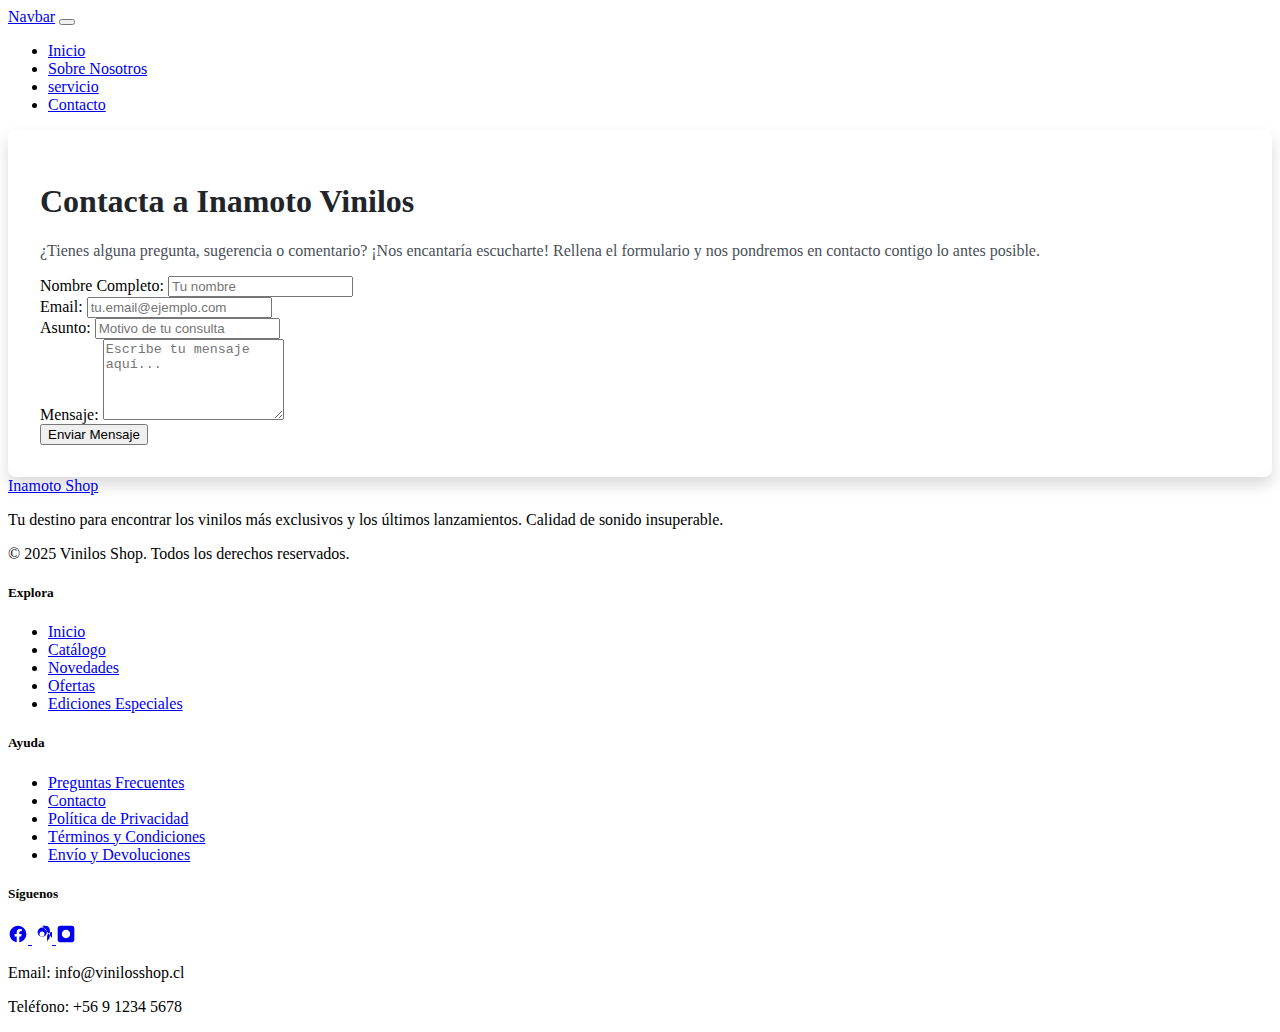
<file: contacto.html>
<!DOCTYPE html>
<html lang="en">
<head>
    <meta charset="UTF-8">
    <meta name="viewport" content="width=device-width, initial-scale=1.0">
    <link
      href="https://cdn.jsdelivr.net/npm/bootstrap@5.0.2/dist/css/bootstrap.min.css"
      rel="stylesheet"
      integrity="sha384-EVSTQN3/azprG1Anm3QDgpJLIm9Nao0Yz1ztcQTwFspd3yD65VohhpuuCOmLASjC"
      crossorigin="anonymous"
    />
    <link rel="stylesheet" href="style.css" />
    <link rel="stylesheet" href="./asset/splide.min.css" />
    <title>Document</title>
</head>
<body>
    


 <!-- INICIO HEADER -->
    <header>
      <nav class="navbar navbar-expand-lg navbar-light bg-light">
        <div class="container-fluid">
          <a class="navbar-brand" href="#">Navbar</a>
          <button
            class="navbar-toggler"
            type="button"
            data-bs-toggle="collapse"
            data-bs-target="#navbarNav"
            aria-controls="navbarNav"
            aria-expanded="false"
            aria-label="Toggle navigation"
          >
            <span class="navbar-toggler-icon"></span>
          </button>
          <div class="collapse navbar-collapse" id="navbarNav">
            <ul class="navbar-nav">
              <li class="nav-item">
                <a class="nav-link active" aria-current="page" href="./index.html">Inicio</a>
              </li>
              <li class="nav-item">
                <a class="nav-link" href="./nosotros.html">Sobre Nosotros</a>
              </li>
              <li class="nav-item">
                <a class="nav-link" href="/servicio.html">servicio</a>
              </li>
              <li class="nav-item">
                <a
                  class="nav-link"
                  href="./contacto.html"
                  tabindex="-1"
                  aria-disabled="true"
                  >Contacto</a
                >
              </li>
            </ul>
          </div>
        </div>
      </nav>
    </header>
    <!-- FINAL HEADER -->

    <!-- FORMULARIO DE CONTACTO -->
  <main class="container my-5">
        <div class="row justify-content-center">
            <div class="col-12 col-md-8 col-lg-6">
                <div class="card-form">
                    <h1 class="form-title text-center mb-4">Contacta a Inamoto Vinilos</h1>
                    <p class="form-description text-center mb-5">
                        ¿Tienes alguna pregunta, sugerencia o comentario? ¡Nos encantaría escucharte! Rellena el formulario y nos pondremos en contacto contigo lo antes posible.
                    </p>

                    <form id="contactForm" novalidate> <!-- novalidate para que Bootstrap no haga su validación HTML5 por defecto -->
                        <div class="mb-3">
                            <label for="name" class="form-label">Nombre Completo:</label>
                            <input type="text" class="form-control" id="name" name="name" placeholder="Tu nombre" required>
                            <div class="invalid-feedback" id="nameError">
                                <!-- Mensaje de error aquí -->
                            </div>
                        </div>

                        <div class="mb-3">
                            <label for="email" class="form-label">Email:</label>
                            <input type="email" class="form-control" id="email" name="email" placeholder="tu.email@ejemplo.com" required>
                            <div class="invalid-feedback" id="emailError">
                                <!-- Mensaje de error aquí -->
                            </div>
                        </div>

                        <div class="mb-3">
                            <label for="subject" class="form-label">Asunto:</label>
                            <input type="text" class="form-control" id="subject" name="subject" placeholder="Motivo de tu consulta" required>
                            <div class="invalid-feedback" id="subjectError">
                                <!-- Mensaje de error aquí -->
                            </div>
                        </div>

                        <div class="mb-4">
                            <label for="message" class="form-label">Mensaje:</label>
                            <textarea class="form-control" id="message" name="message" rows="5" placeholder="Escribe tu mensaje aquí..." required></textarea>
                            <div class="invalid-feedback" id="messageError">
                                <!-- Mensaje de error aquí -->
                            </div>
                        </div>

                        <button type="submit" class="btn btn-primary w-100 py-3">
                            Enviar Mensaje
                        </button>
                    </form>

                    <!-- Área para mensajes de éxito/error general del formulario -->
                    <div id="formMessage" class="mt-4 p-3 d-none text-center rounded">
                        <!-- Mensaje de éxito/error aquí -->
                    </div>
                </div>
            </div>
        </div>
    </main>
    <!-- FINAL FORMULARIO DE CONTACTO -->


        <!-- INICIO DEL FOOTER -->
  <footer class="bg-dark text-white-50 py-5 mt-auto">
        <div class="container">
            <div class="row g-4 text-center text-md-start">
                
                <div class="col-12 col-md-3 d-flex flex-column align-items-center align-items-md-start">
                    <a href="#" class="text-white text-decoration-none h3 fw-bold mb-2">
                        Inamoto <span class="logo-shop-color">Shop</span>
                    </a>
                    <p class="text-sm footer-text-muted mb-3">
                        Tu destino para encontrar los vinilos más exclusivos y los últimos lanzamientos. Calidad de sonido insuperable.
                    </p>
                    <p class="text-sm footer-text-muted">&copy; 2025 Vinilos Shop. Todos los derechos reservados.</p>
                </div>

                <div class="col-12 col-md-3">
                    <h5 class="text-white fw-bold mb-3">Explora</h5>
                    <ul class="list-unstyled mb-0">
                        <li class="mb-2"><a href="#" class="footer-link text-decoration-none">Inicio</a></li>
                        <li class="mb-2"><a href="#" class="footer-link text-decoration-none">Catálogo</a></li>
                        <li class="mb-2"><a href="#" class="footer-link text-decoration-none">Novedades</a></li>
                        <li class="mb-2"><a href="#" class="footer-link text-decoration-none">Ofertas</a></li>
                        <li class="mb-2"><a href="#" class="footer-link text-decoration-none">Ediciones Especiales</a></li>
                    </ul>
                </div>

                <div class="col-12 col-md-3">
                    <h5 class="text-white fw-bold mb-3">Ayuda</h5>
                    <ul class="list-unstyled mb-0">
                        <li class="mb-2"><a href="#" class="footer-link text-decoration-none">Preguntas Frecuentes</a></li>
                        <li class="mb-2"><a href="#" class="footer-link text-decoration-none">Contacto</a></li>
                        <li class="mb-2"><a href="#" class="footer-link text-decoration-none">Política de Privacidad</a></li>
                        <li class="mb-2"><a href="#" class="footer-link text-decoration-none">Términos y Condiciones</a></li>
                        <li class="mb-2"><a href="#" class="footer-link text-decoration-none">Envío y Devoluciones</a></li>
                    </ul>
                </div>

                <div class="col-12 col-md-3 d-flex flex-column align-items-center align-items-md-start">
                    <h5 class="text-white fw-bold mb-3">Síguenos</h5>
                    <div class="d-flex justify-content-center justify-content-md-start mb-3" style="gap: 1rem;">
                        <a href="#" class="social-icon">
                            <!-- SVG para Facebook -->
                            <svg class="w-5 h-5" fill="currentColor" viewBox="0 0 24 24" aria-hidden="true" width="20" height="20">
                                <path fill-rule="evenodd" d="M22 12c0-5.523-4.477-10-10-10S2 6.477 2 12c0 4.991 3.657 9.128 8.438 9.878v-6.987h-2.54V12h2.54V9.797c0-2.506 1.492-3.89 3.777-3.89 1.094 0 2.238.195 2.238.195v2.46h-1.26c-1.243 0-1.63.771-1.63 1.562V12h2.773l-.443 2.89h-2.33V22C18.343 21.128 22 16.991 22 12z" clip-rule="evenodd" />
                            </svg>
                        </a>
                        <a href="#" class="social-icon">
                            <!-- SVG para Instagram -->
                            <svg class="w-5 h-5" fill="currentColor" viewBox="0 0 24 24" aria-hidden="true" width="20" height="20">
                                <path fill-rule="evenodd" d="M12.315 2c2.43 0 2.715.01 3.656.049 1.052.059 1.745.222 2.227.465.65.32 1.15.744 1.583 1.177.433.433.857.934 1.177 1.584.243.482.406 1.175.465 2.227.038.94.049 1.225.049 3.656s-.01 2.715-.049 3.656c-.059 1.052-.222 1.745-.465 2.227-.32.65-.744 1.15-1.177 1.583-.433.433-.857.934-1.177 1.584-.243.482-.406 1.175-.465 2.227-.038.94-.049-1.225-.049-3.656s.01-2.715.049-3.656c.059-1.052.222-1.745.465-2.227.32-.65.744-1.15 1.177-1.583.433-.433.934-.857 1.584-1.177.482-.243 1.175-.406 2.227-.465.94-.038 1.225-.049 3.656-.049s2.715-.01 3.656-.049c1.052-.059 1.633-.207 1.99-.39.427-.214.725-.48.99-.745.265-.265.531-.563.745-.99.183-.357.342.94.39 1.99.047 1.122.059 1.48.059 4.36s-.012 3.238-.059 4.36c-.048 1.05-.207 1.633-.39 1.99-.214.427-.48.725-.745.99-.265.265-.563-.531-.99-.745-.357-.183-.94-.342-1.99-.39-1.122-.047-1.48-.059-4.36-.059zm0 2.215a5.585 5.585 0 100 11.17 5.585 5.585 0 000-11.17zM12 9a3 3 0 110 6 3 3 0 010-6z" clip-rule="evenodd" />
                            </svg>
                        </a>
                        <a href="#" class="social-icon">
                            <!-- SVG para Twitter (X) -->
                            <svg class="w-5 h-5" fill="currentColor" viewBox="0 0 24 24" aria-hidden="true" width="20" height="20">
                                <path d="M18.9 2H5.1C3.4 2 2 3.4 2 5.1v13.8C2 20.6 3.4 22 5.1 22h13.8c1.7 0 3.1-1.4 3.1-3.1V5.1C22 3.4 20.6 2 18.9 2zM19 8c-.6 0-1.2.2-1.6.6-.4.4-.6 1-.6 1.6s.2 1.2.6 1.6c.4.4 1 .6 1.6.6s1.2-.2 1.6-.6c.4-.4.6-1 .6-1.6s-.2-1.2-.6-1.6c-.4-.4-1-.6-1.6-.6zM12 17c-2.8 0-5-2.2-5-5s2.2-5 5-5 5 2.2 5 5-2.2 5-5 5z"/>
                            </svg>
                        </a>
                    </div>
                    <p class="text-sm footer-text-muted">Email: info@vinilosshop.cl</p>
                    <p class="text-sm footer-text-muted">Teléfono: +56 9 1234 5678</p>
                </div>

            </div>
        </div>
    </footer>
    <!-- FINAL DEL FOOTER -->

</body>
</html>
</file>
<file: style.css>
/* Style banner inicio */

.inamoto-contenedor-banner-img img {
  width: 100%;
  object-fit: cover;
  height: 500px;
}

/* Style card nuevo inicio */

.inamoto-contendor-grid-card {
  display: grid;
  grid-template-columns: repeat(auto-fill, minmax(15rem, 1fr));
  gap: 2rem;
  padding: 1rem;
  justify-items: center;
}

.inamoto-card-text-height {
  height: 96px;
}


/* CONTACTO */

.card-form {
  background-color: #ffffff;
  border-radius: 0.5rem; /* rounded-lg en Tailwind */
  box-shadow: 0 0.5rem 1rem rgba(0, 0, 0, 0.15); /* shadow-xl en Tailwind */
  padding: 2rem; /* p-8 en Tailwind */
}
/* Ajuste para que los mensajes de invalid-feedback aparezcan correctamente */
.form-control.is-invalid ~ .invalid-feedback {
  display: block;
}
/* Color para el encabezado del formulario */
.form-title {
  color: #212529; /* text-gray-900 en Tailwind, dark en Bootstrap */
}
/* Color para el texto descriptivo */
.form-description {
  color: #495057; /* text-gray-700 en Tailwind, secondary en Bootstrap */
}

/* FINAL CONTACTO */
</file>
